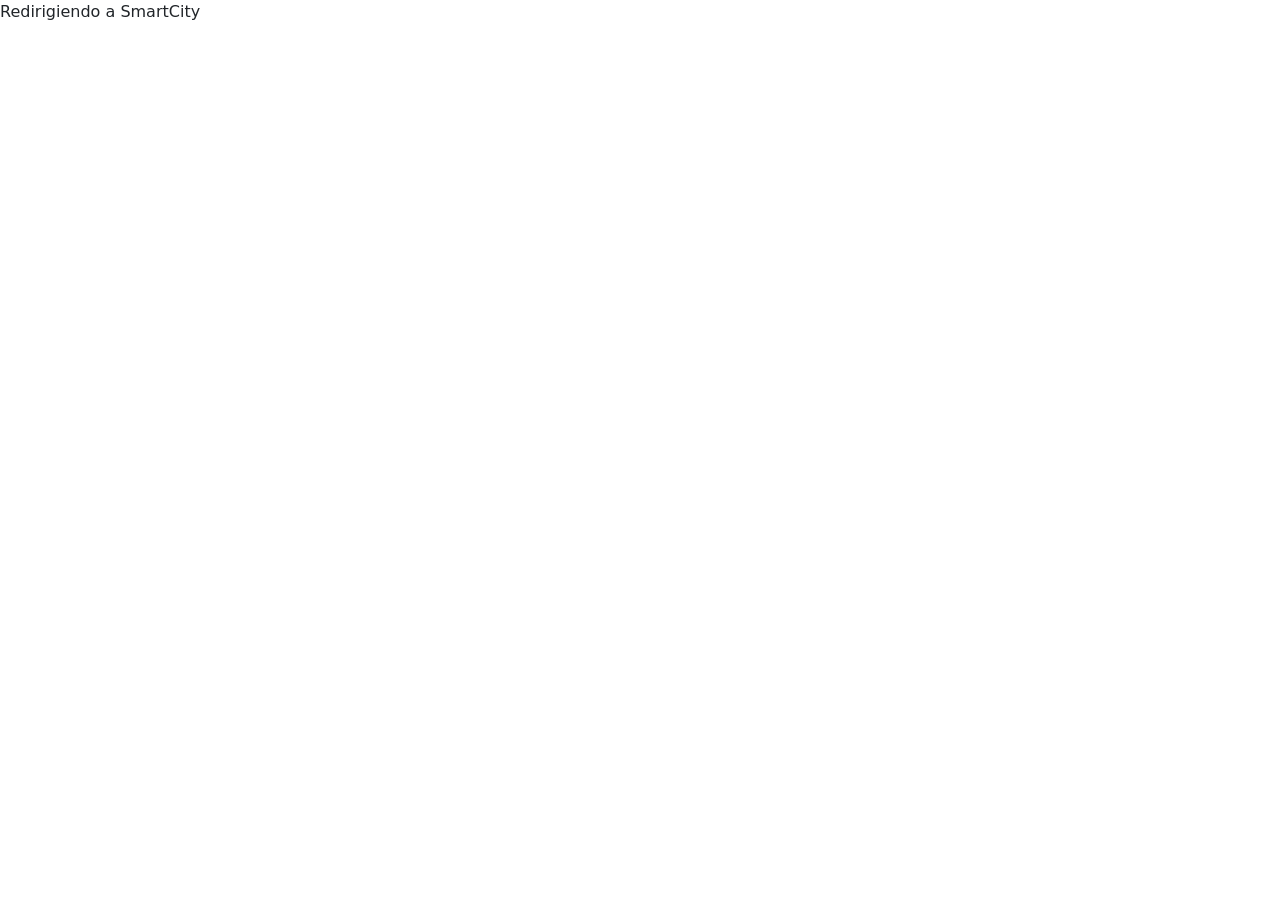
<file: index.html>
<!doctype html>
<html lang="en">
  <head>
    <meta charset="utf-8">
    <meta name="viewport" content="width=device-width, initial-scale=1">
    <title>🤓 SmartCity 🤓</title>
    <link rel="stylesheet" href="https://cdn.jsdelivr.net/npm/bootstrap-icons@1.13.1/font/bootstrap-icons.min.css">
    <link href="https://cdn.jsdelivr.net/npm/bootstrap@5.3.8/dist/css/bootstrap.min.css" rel="stylesheet" integrity="sha384-sRIl4kxILFvY47J16cr9ZwB07vP4J8+LH7qKQnuqkuIAvNWLzeN8tE5YBujZqJLB" crossorigin="anonymous">
  </head>
  <body>
  <p> Redirigiendo a SmartCity</p>


    <script src="https://cdn.jsdelivr.net/npm/bootstrap@5.3.8/dist/js/bootstrap.bundle.min.js" integrity="sha384-FKyoEForCGlyvwx9Hj09JcYn3nv7wiPVlz7YYwJrWVcXK/BmnVDxM+D2scQbITxI" crossorigin="anonymous"></script>
  </body>
</html>
</file>
